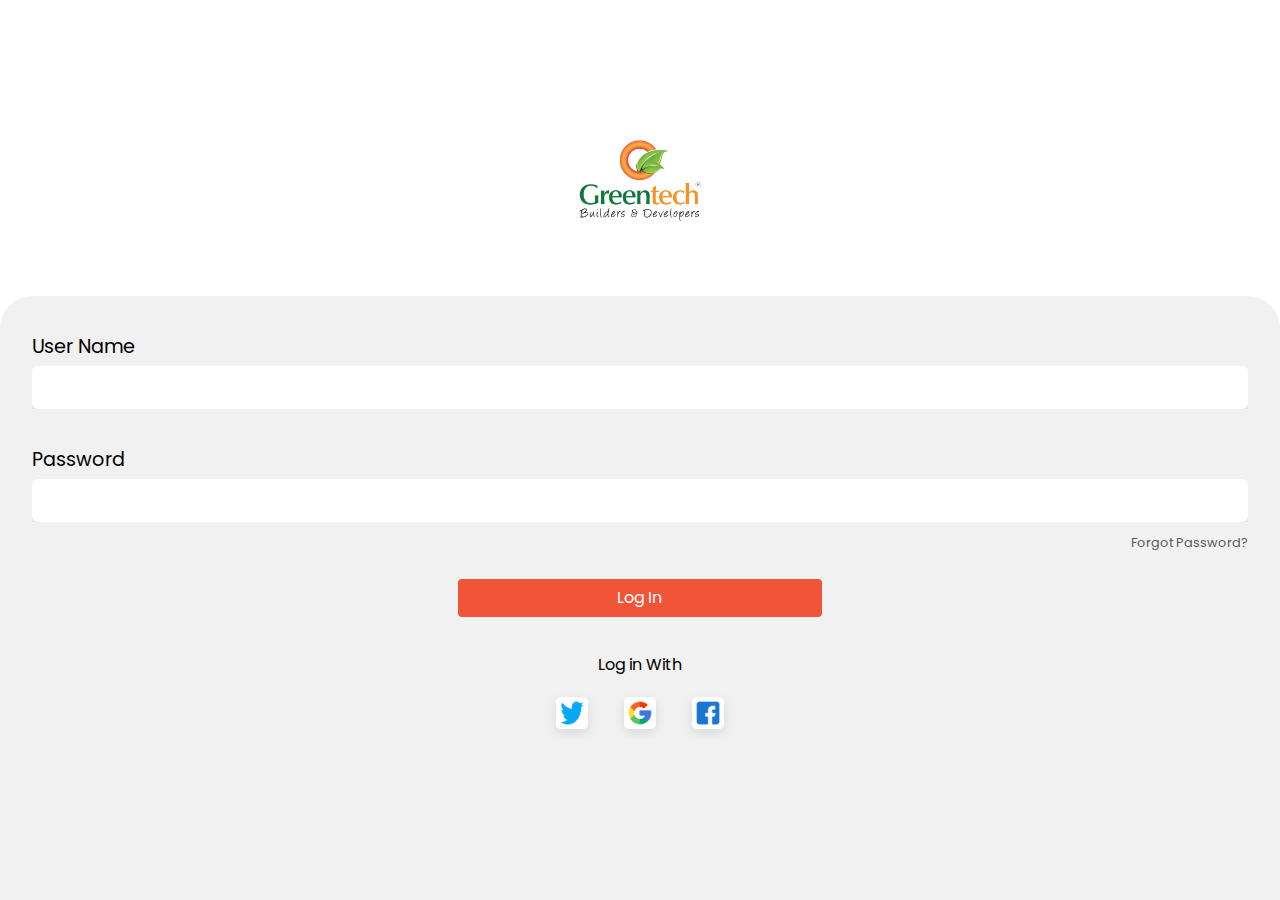
<file: index.html>
<!DOCTYPE html>
<html lang="en">
<head>
    <meta charset="UTF-8">
    <meta http-equiv="X-UA-Compatible" content="IE=edge">
    <meta name="viewport" content="width=device-width, initial-scale=1.0">



    <link rel="stylesheet" href="css/style.css">
    <link rel="stylesheet" href="css/all.css">
    <title>Greentec</title>
</head>
<body>
    <section class="log">
        <img src="image/logo-greentech.png" alt="">
    </section>
    <section class="loginform">
        <form action="">
            <div class="input_things">
            <p for="">User Name</p>
            <input type="text">
            </div>
            <div class="input_things">
                <p for="">Password</p>
                <input type="password">
             </div>
             <div class="forgerpass">
                <a href="#!">Forgot Password?</a>
             </div>
             <div class="submit">
                <a class=" btn-submit" href="#!">Log In</a>
             </div>
             <div class="logwithg">
                 <p>Log in With</p>
                 <a href="#!"><img src="image/twitter.png" alt=""></a>
                 <a href="#!"><img src="image/google.png" alt=""></a>
                 <a href="#!"><img src="image/facebook.png" alt=""></a>
             </div>
        </form>
    </section>
</body>
</html>
</file>
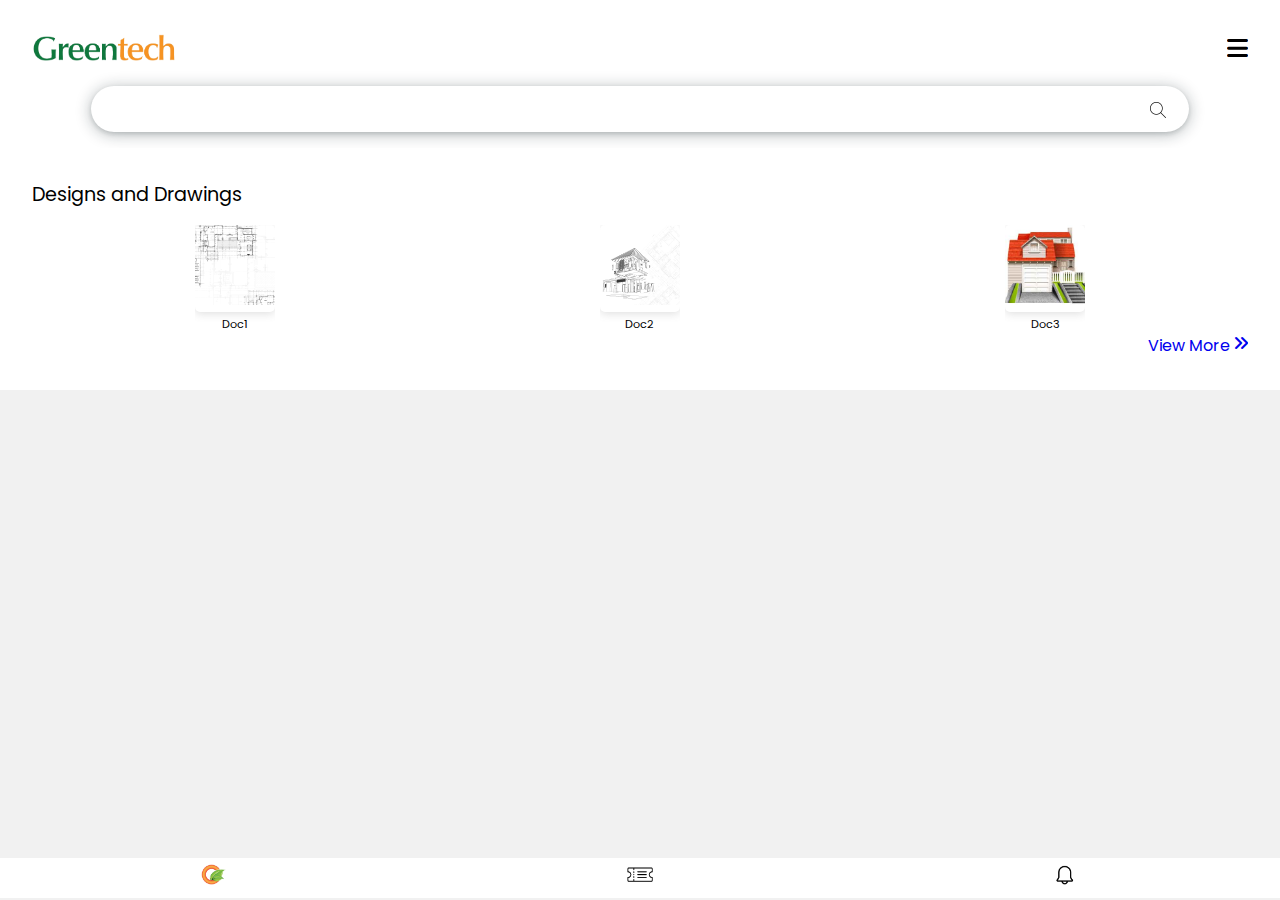
<file: homepage.html>
<!DOCTYPE html>
<html lang="en">
<head>
    <meta charset="UTF-8">
    <meta http-equiv="X-UA-Compatible" content="IE=edge">
    <meta name="viewport" content="width=device-width, initial-scale=1.0">



    <link rel="stylesheet" href="css/style.css">
    <link rel="stylesheet" href="css/all.css">
    <title>Greentec</title>
</head>
<body>
   <header>
    <div class="logo">
        <a href="#!"><img src="image/greentechicon.png" alt=""></a>
    </div>
    <div id="hamberger" class="hamberger">
        <a href="#!"><i class="fa-solid fa-bars"></i></a>
    </div>
    <nav class="navigater ">
        <div class="close-menu">
            <a href="#!"><i class="fa-solid fa-angle-left"></i></a>
        </div>
        <div class="profile">
            <div class="image">
                <img src="image/profile.jpg" alt="">
            </div>
            <div class="content">
                <h5>Allen Mcgedy</h5>
                <p>Villa 14</p>
            </div>
        </div>
        <ul class="menu_list">
            <li><a href="#!"><img src="image/ICONS/home.png" alt=""> Home</a></li>
            <li><a href="#!"><img src="image/ICONS/bell.png" alt=""> Notifications</a></li>
            <li><a href="#!"><img src="image/ICONS/Dailyupdate.png" alt=""> Daily Updates</a></li>
            <li><a href="#!"><img src="image/ICONS/drawing.png" alt=""> Drawings</a></li>
            <li><a href="#!"><img src="image/ICONS/finance.png" alt=""> Finance</a></li>
            <li><a href="#!"><img src="image/ICONS/gallery.png" alt=""> Gallery</a></li>
            <li><a href="#!"><img src="image/ICONS/ticket.png" alt=""> Raise a Ticket</a></li>
            <li><a href="#!"><img src="image/ICONS/settings.png" alt=""> Setting</a></li>
            <li><a href="#!"><img src="image/ICONS/logout.png" alt=""> Logout</a></li>
        </ul>
    </nav>
   </header>
   <div class="search">
    <form action="">
        <input type="search">
        <button type="submit"><img src="image/search.png" alt=""></button>
    </form>
   </div>
   <div class="design">
    <div class="title">
        <h2>Designs and Drawings</h2>
    </div>
    
    <div class="drawing">
        <a href="#!" class="card">
            <div class="image">
        <img src="image/doc1.jpg" alt="">
    </div>
            <p>Doc1</p>
        </a>
        <a href="#!" class="card">
            <div class="image">
                <img src="image/doc2.jpg" alt="">
            </div>
                <p>Doc2</p>
            </a>
            <a href="#!" class="card">
                <div class="image">
                    <img src="image/doc3.jpg" alt="">
                </div>
                    <p>Doc3</p>
                </a>
    </div>
    <div class="viewmore">
        <a href="#!">View More <span class="fa-solid fa-angles-right"></span></a>
    </div>
   </div>


   <div class="botamnav">
    <a href="#!"><img src="image/homeiconindext.png" alt=""></a>
    <a href="#!"><img src="image/tiketicionindex.png" alt=""></a>
    <a href="#!"><img src="image/belliconindex.png" alt=""></a>
   </div>
   <script src="js/main.js"></script>
</body>
</html>
</file>
<file: css/style.css>
@import url("https://fonts.googleapis.com/css2?family=Poppins:ital,wght@0,100;0,200;0,300;0,400;1,100&display=swap");
* {
  padding: 0;
  margin: 0;
  font-family: "Poppins", sans-serif;
  overflow-x: hidden;
  -webkit-box-sizing: border-box;
          box-sizing: border-box;
}

textarea:focus,
input:focus {
  outline: none;
}

a {
  text-decoration: none;
}

body {
  overflow-x: hidden;
  background: #f1f1f1;
}

.log {
  min-height: 40vh;
  display: -webkit-box;
  display: -ms-flexbox;
  display: flex;
  -webkit-box-align: center;
      -ms-flex-align: center;
          align-items: center;
  -webkit-box-pack: center;
      -ms-flex-pack: center;
          justify-content: center;
  background: #fff;
}

.log img {
  width: 8rem;
}

.loginform {
  background: #f1f1f1;
  padding: 2rem;
  position: relative;
  top: -4rem;
  border-radius: 2rem 2rem 0 0;
  display: -webkit-box;
  display: -ms-flexbox;
  display: flex;
  -webkit-box-pack: center;
      -ms-flex-pack: center;
          justify-content: center;
}

.loginform form {
  display: -webkit-box;
  display: -ms-flexbox;
  display: flex;
  -webkit-box-orient: vertical;
  -webkit-box-direction: normal;
      -ms-flex-direction: column;
          flex-direction: column;
  line-height: 2;
  width: 100%;
}

.loginform form .input_things {
  display: -webkit-box;
  display: -ms-flexbox;
  display: flex;
  -webkit-box-orient: vertical;
  -webkit-box-direction: normal;
      -ms-flex-direction: column;
          flex-direction: column;
  margin-bottom: 2rem;
}

.loginform form .input_things p {
  font-size: 1.2rem;
}

.loginform form .input_things input {
  border: none;
  padding: 0.7rem;
  border-radius: 6px;
  -webkit-box-shadow: 0 10px 10px rgba(0, 0, 0, 0.1);
          box-shadow: 0 10px 10px rgba(0, 0, 0, 0.1);
}

.loginform form .forgerpass {
  margin-top: -1.5rem;
  font-size: 0.8rem;
  text-align: end;
}

.loginform form .forgerpass a {
  color: #5a5959;
}

.loginform form .submit {
  text-align: center;
  margin-top: 1.5rem;
}

.loginform form .submit .btn-submit {
  background: #f05439;
  color: #fff;
  width: 30%;
  display: inline-block;
  font-weight: 400;
  text-align: center;
  white-space: nowrap;
  vertical-align: middle;
  -webkit-user-select: none;
  -moz-user-select: none;
  -ms-user-select: none;
  user-select: none;
  border: 1px solid transparent;
  padding: 0.375rem 0.75rem;
  font-size: 1rem;
  line-height: 1.5;
  border-radius: 0.25rem;
  -webkit-transition: color 0.15s ease-in-out, background-color 0.15s ease-in-out, border-color 0.15s ease-in-out, -webkit-box-shadow 0.15s ease-in-out;
  transition: color 0.15s ease-in-out, background-color 0.15s ease-in-out, border-color 0.15s ease-in-out, -webkit-box-shadow 0.15s ease-in-out;
  transition: color 0.15s ease-in-out, background-color 0.15s ease-in-out, border-color 0.15s ease-in-out, box-shadow 0.15s ease-in-out;
  transition: color 0.15s ease-in-out, background-color 0.15s ease-in-out, border-color 0.15s ease-in-out, box-shadow 0.15s ease-in-out, -webkit-box-shadow 0.15s ease-in-out;
}

.loginform form .submit .btn-submit:hover {
  background-color: #c15c4b;
}

.loginform form .logwithg {
  text-align: center;
  margin-top: 2rem;
}

.loginform form .logwithg p {
  margin-bottom: 1rem;
}

.loginform form .logwithg a {
  margin: 1rem;
}

.loginform form .logwithg a img {
  width: 2rem;
  -webkit-box-shadow: rgba(0, 0, 0, 0.1) 0px 4px 12px;
          box-shadow: rgba(0, 0, 0, 0.1) 0px 4px 12px;
  border-radius: 5px;
}

header {
  display: -webkit-box;
  display: -ms-flexbox;
  display: flex;
  -webkit-box-pack: justify;
      -ms-flex-pack: justify;
          justify-content: space-between;
  -webkit-box-align: center;
      -ms-flex-align: center;
          align-items: center;
  padding: 2rem 2rem 0rem 2rem;
  background: #fff;
}

header .logo img {
  width: 9rem;
}

header .hamberger a {
  position: relative;
  font-size: 1.5rem;
  color: black;
  -webkit-transition: 0.2s ease-in-out;
  transition: 0.2s ease-in-out;
}

header .hamberger a.hide {
  visibility: hidden;
}

header .navigater {
  position: fixed;
  top: 0rem;
  left: 0px;
  z-index: 1;
  background: #fff;
  height: 100%;
  width: 79%;
  padding: 2rem;
  visibility: hidden;
  left: -100%;
  -webkit-transition: left 0.5s ease;
  transition: left 0.5s ease;
}

header .navigater.active {
  visibility: visible;
  left: 0;
}

header .navigater .close-menu {
  position: relative;
  top: -1rem;
  font-size: 1.5rem;
}

header .navigater .close-menu a {
  color: #000;
}

header .navigater .profile {
  display: -webkit-box;
  display: -ms-flexbox;
  display: flex;
  -webkit-box-pack: start;
      -ms-flex-pack: start;
          justify-content: start;
  -webkit-box-align: center;
      -ms-flex-align: center;
          align-items: center;
  gap: 1rem;
}

header .navigater .profile .image img {
  width: 5rem;
  height: 5rem;
  border-radius: 50%;
}

header .navigater .profile .content h4 {
  font-size: 16px;
  font-weight: 400;
}

header .navigater .profile .content p {
  font-size: 13px;
}

header .menu_list {
  margin-top: 1.3rem;
}

header .menu_list a {
  color: #000;
  font-size: 1rem;
  line-height: 2.5rem;
}

header .menu_list a img {
  padding-right: 1rem;
  width: 1rem;
}

.search {
  display: -webkit-box;
  display: -ms-flexbox;
  display: flex;
  -webkit-box-pack: center;
      -ms-flex-pack: center;
          justify-content: center;
  background: #fff;
  padding: 1rem;
}

.search form {
  -webkit-box-shadow: rgba(14, 30, 37, 0.12) 0px 2px 4px 0px, rgba(14, 30, 37, 0.32) 0px 2px 16px 0px;
          box-shadow: rgba(14, 30, 37, 0.12) 0px 2px 4px 0px, rgba(14, 30, 37, 0.32) 0px 2px 16px 0px;
  padding: 0.5rem;
  border-radius: 5rem;
  display: -webkit-box;
  display: -ms-flexbox;
  display: flex;
  -webkit-box-pack: center;
      -ms-flex-pack: center;
          justify-content: center;
  -webkit-box-align: center;
      -ms-flex-align: center;
          align-items: center;
  width: 88%;
}

.search form input {
  width: 100%;
  border: none;
  margin-bottom: 0px;
  padding-left: 1rem;
}

.search form button {
  border: none;
  background: no-repeat;
  padding-right: 1rem;
  padding-top: 0.5rem;
}

.search img {
  width: 1rem;
}

.botamnav {
  background: #fff;
  display: -webkit-box;
  display: -ms-flexbox;
  display: flex;
  -ms-flex-pack: distribute;
      justify-content: space-around;
  -webkit-box-align: center;
      -ms-flex-align: center;
          align-items: center;
  position: absolute;
  bottom: 2px;
  height: 2.5rem;
  width: 100%;
}

.botamnav a img {
  width: 1.6rem;
}

.design {
  background: #fff;
  padding: 2rem;
  text-align: right;
}

.design .title h2 {
  font-size: 1.2rem;
  font-weight: 400;
  text-align: left;
}

.design .drawing {
  display: -webkit-box;
  display: -ms-flexbox;
  display: flex;
  -ms-flex-pack: distribute;
      justify-content: space-around;
  -webkit-box-align: center;
      -ms-flex-align: center;
          align-items: center;
}

.design .drawing .card {
  margin-top: 1rem;
  width: 5rem;
  -o-object-fit: cover;
     object-fit: cover;
  color: #000;
}

.design .drawing .card .image {
  -webkit-box-shadow: rgba(99, 99, 99, 0.2) 0px 2px 8px 0px;
          box-shadow: rgba(99, 99, 99, 0.2) 0px 2px 8px 0px;
  border-radius: 5px;
}

.design .drawing .card .image img {
  width: 100%;
}

.design .drawing .card p {
  text-align: center;
  font-size: .7rem;
  margin-top: .2rem;
}
/*# sourceMappingURL=style.css.map */
</file>
